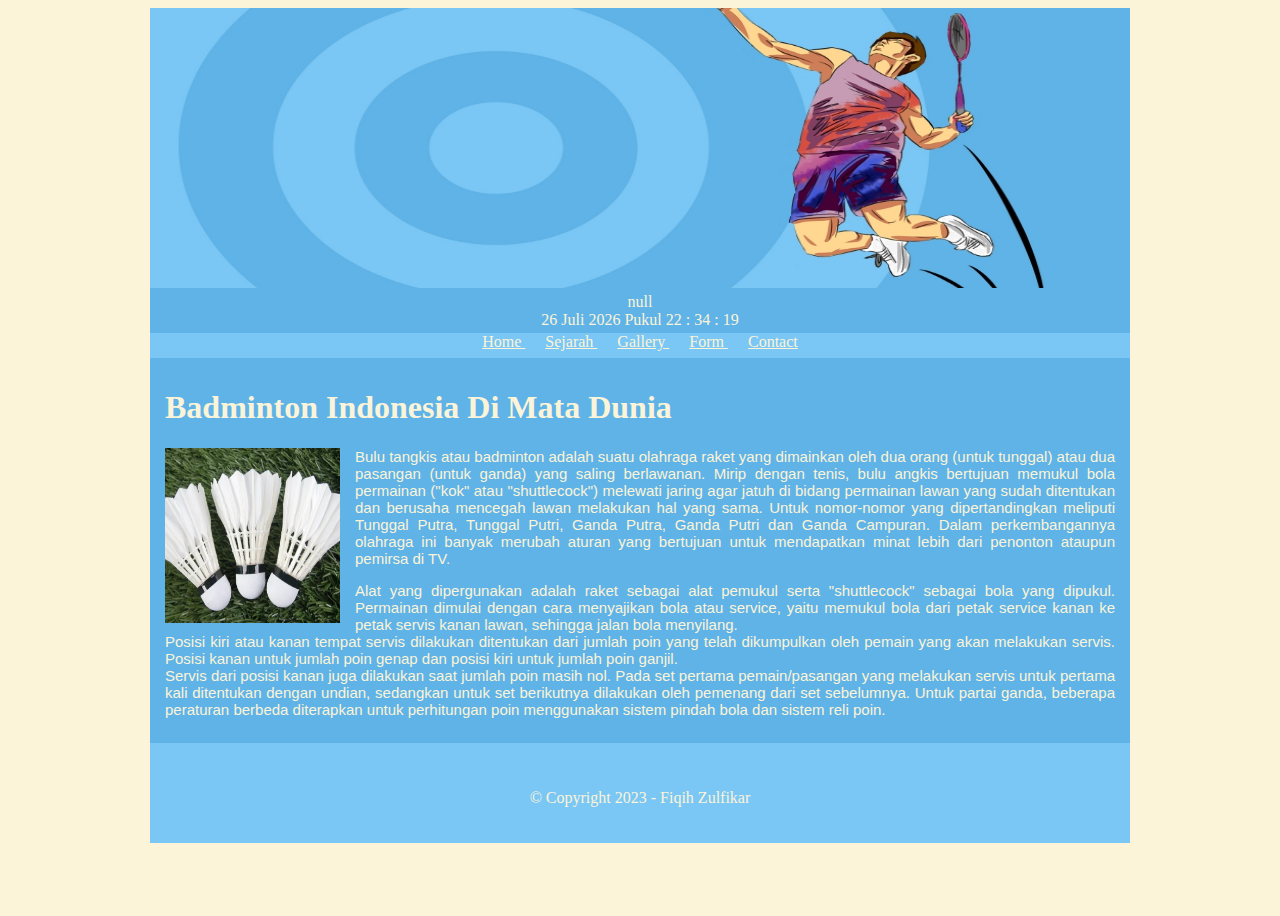
<file: index.html>
<!DOCTYPE html>
<html>
<head>
	<title> Sejarah Bulu Tangkis </title>
	<link rel="stylesheet" type="text/css" href="Home.css">
	
</head>

<body>
<div id = "container">
	<div id = "header"></div>
	<div id = "js">
		<script src = "wkt.js"></script>
	</div>
		<div id = "nav">
			<a href = "Index.html"> Home </a>
			<a href = "Sejarah.html"> Sejarah </a>
			<a href = "Gallery.html"> Gallery </a>
			<a href = "Form.html"> Form </a>
			<a href = "Contact.html"> Contact</a>
		</div>
		<div id = "content">
		<h1> Badminton Indonesia Di Mata Dunia </h1>
		<img src="img/cock.jpg">
		<p> Bulu tangkis atau badminton adalah suatu olahraga raket yang dimainkan oleh dua orang 
			(untuk tunggal) atau dua pasangan (untuk ganda) yang saling berlawanan. 
			Mirip dengan tenis, bulu angkis bertujuan memukul bola permainan ("kok" atau "shuttlecock") 
			melewati jaring agar jatuh di bidang permainan lawan yang sudah ditentukan dan berusaha mencegah lawan melakukan hal yang sama.
			Untuk nomor-nomor yang dipertandingkan meliputi Tunggal Putra, Tunggal Putri, Ganda Putra, Ganda Putri dan Ganda Campuran.
			Dalam perkembangannya olahraga ini banyak merubah aturan yang bertujuan untuk mendapatkan minat lebih dari penonton ataupun 
			pemirsa di TV.
		</p>
		<p> Alat yang dipergunakan adalah raket sebagai alat pemukul serta "shuttlecock" sebagai bola yang dipukul. 
			Permainan dimulai dengan cara menyajikan bola atau service, yaitu memukul bola dari petak service kanan ke petak servis kanan
			lawan, sehingga jalan bola menyilang.<br>
			Posisi kiri atau kanan tempat servis dilakukan ditentukan dari jumlah poin yang telah dikumpulkan oleh pemain yang akan
			melakukan servis. Posisi kanan untuk jumlah poin genap dan posisi kiri untuk jumlah poin ganjil. <br>
			Servis dari posisi kanan juga dilakukan saat jumlah poin masih nol.
			Pada set pertama pemain/pasangan yang melakukan servis untuk pertama kali ditentukan dengan undian, 
			sedangkan untuk set berikutnya dilakukan oleh pemenang dari set sebelumnya.
			Untuk partai ganda, beberapa peraturan berbeda diterapkan untuk perhitungan poin menggunakan sistem pindah bola 
			dan sistem reli poin.
		</p>
	</div>
	<div id = "footer">
		<p>
			&copy; Copyright 2023 - Fiqih Zulfikar 
		</p>
	</div>
</div>
</body>
</html>
</file>
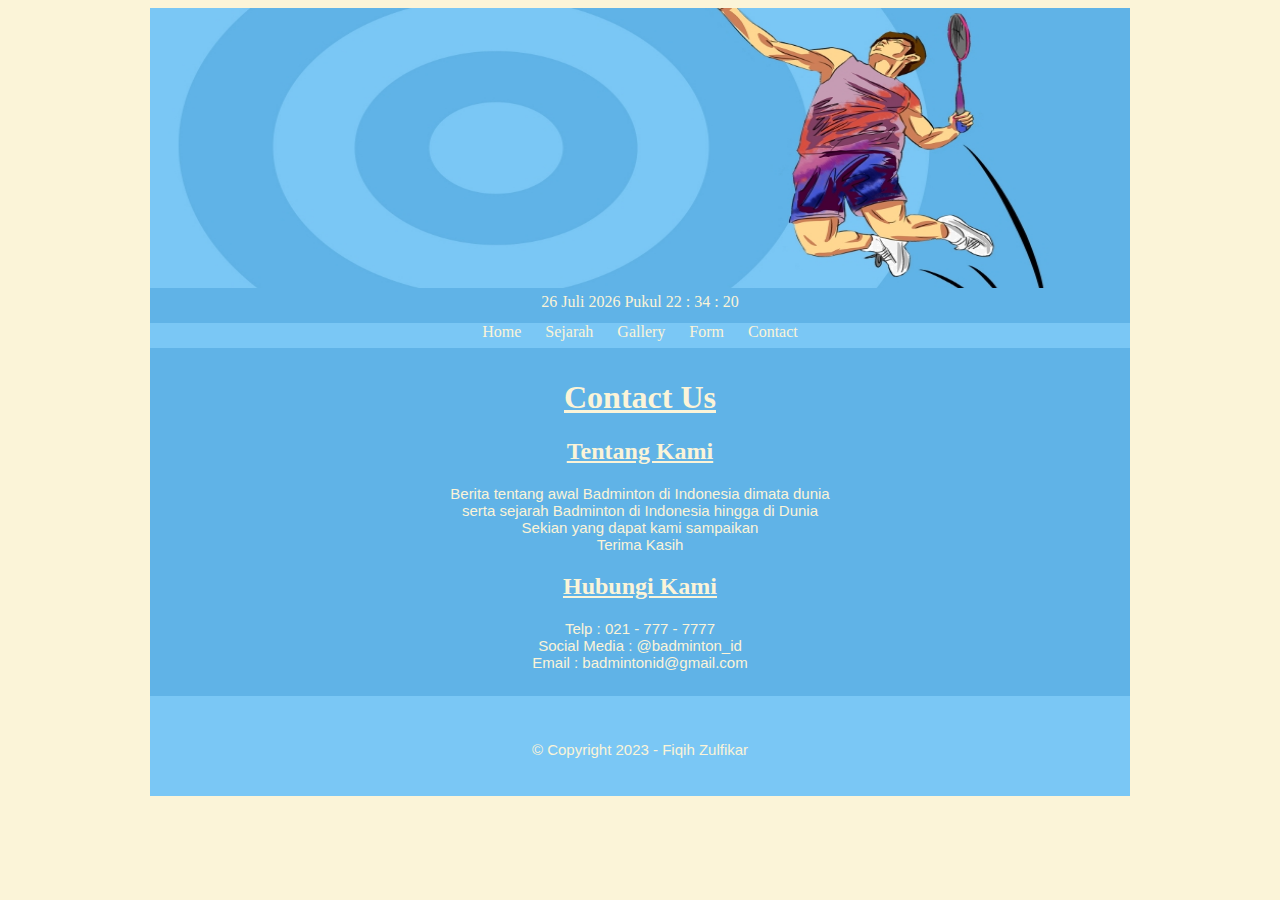
<file: Contact.html>
<!DOCTYPE html>
<html>
<head>
	<title> Sejarah Bulu Tangkis </title>
	<link rel="stylesheet" type="text/css" href="contact.css">
</head>
<body>
<div id = "container">
	<div id = "header"></div>
	<div id = "js">
		<script src = "wkt2.js"></script>
	</div>
		<div id = "nav">
			<a href = "Index.html"> Home </a>
			<a href = "Sejarah.html"> Sejarah </a>
			<a href = "Gallery.html"> Gallery </a>
			<a href = "Form.html"> Form </a>
			<a href = "Contact.html"> Contact</a>
		</div>
		<div id = "content">
            <h1> Contact Us </h1>
            <h2> Tentang Kami </h2>
            <p> Berita tentang awal Badminton di Indonesia dimata dunia <br>
                serta sejarah Badminton di Indonesia hingga di Dunia <br>
				Sekian yang dapat kami sampaikan <br>
				Terima Kasih 
            </p>

            <h2> Hubungi Kami </h2>
            <p> Telp : 021 - 777 - 7777 <br>
                Social Media : @badminton_id <br>
                Email : badmintonid@gmail.com
            </p>
	</div>
	<div id = "footer">
		<p>
			&copy; Copyright 2023 - Fiqih Zulfikar 
		</p>
	</div>
</div>
</body>
</html>
</file>
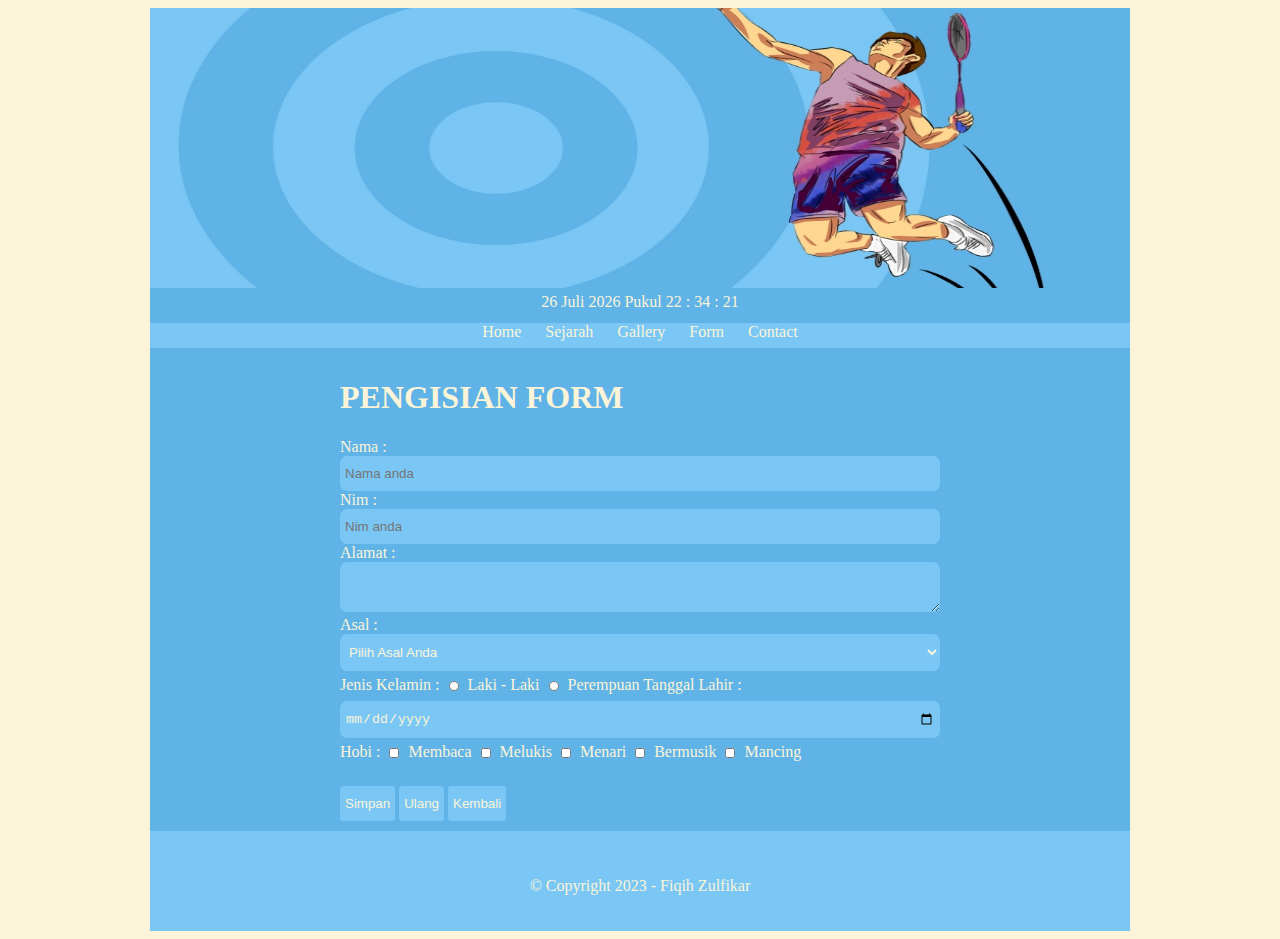
<file: Form.html>
<!DOCTYPE html>
<html lang="en">
<head>
    
    <title> Form </title>
    <link rel="stylesheet" type="text/css" href="Form.css">
 
</head>
<body>
    <div id="container">
        <div id = "header"></div>
        <div id = "js">
            <script src = "wkt2.js"></script>
        </div>
		        <div id = "nav">
                    <a href = "Index.html"> Home </a>
                    <a href = "Sejarah.html"> Sejarah </a>
                    <a href = "Gallery.html"> Gallery </a>
                    <a href = "Form.html"> Form </a>
                    <a href = "Contact.html"> Contact</a>
		        </div>
        <div class="form"></div>
            <form action="" method="POST">
                <h1> PENGISIAN FORM</h1>
                Nama : <input type="text" name="nama" placeholder="Nama anda">
                Nim : <input type="number" name="nim" placeholder="Nim anda">
                Alamat : <textarea> </textarea>
                Asal : <select>
                        <option> Pilih Asal Anda </option>
                        <option> Jakarta </option>
                        <option> Bogor </option>
                        <option> Depok </option>
                        <option> Tangerang </option>
                        <option> Bekasi </option>
                    </select>
                Jenis Kelamin : <input type="radio" name="gander" placeholder="Jenis kelamin anda"> Laki - Laki
                                <input type="radio" name="gander" placeholder="Jenis kelamin anda"> Perempuan
                Tanggal Lahir : <input type="date" name="tanggal" placeholder="Tanggal lahir anda">
                Hobi : <input type="checkbox" name="hobi" placeholder="Hobi anda"> Membaca
                        <input type="checkbox" name="hobi" placeholder="Hobi anda"> Melukis
                        <input type="checkbox" name="hobi" placeholder="Hobi anda"> Menari
                        <input type="checkbox" name="hobi" placeholder="Hobi anda"> Bermusik
                        <input type="checkbox" name="hobi" placeholder="Hobi anda"> Mancing
                        <br><br>

                        <input type="submit" value="Simpan">
                        <input type="reset" value="Ulang">
                        <input type="button" value="Kembali">
            </form>
        </div>
        <div id = "footer">
            <p>
                    &copy; Copyright 2023 - Fiqih Zulfikar 
            </p>
        </div>
    </div>
</body>
</html>
</file>
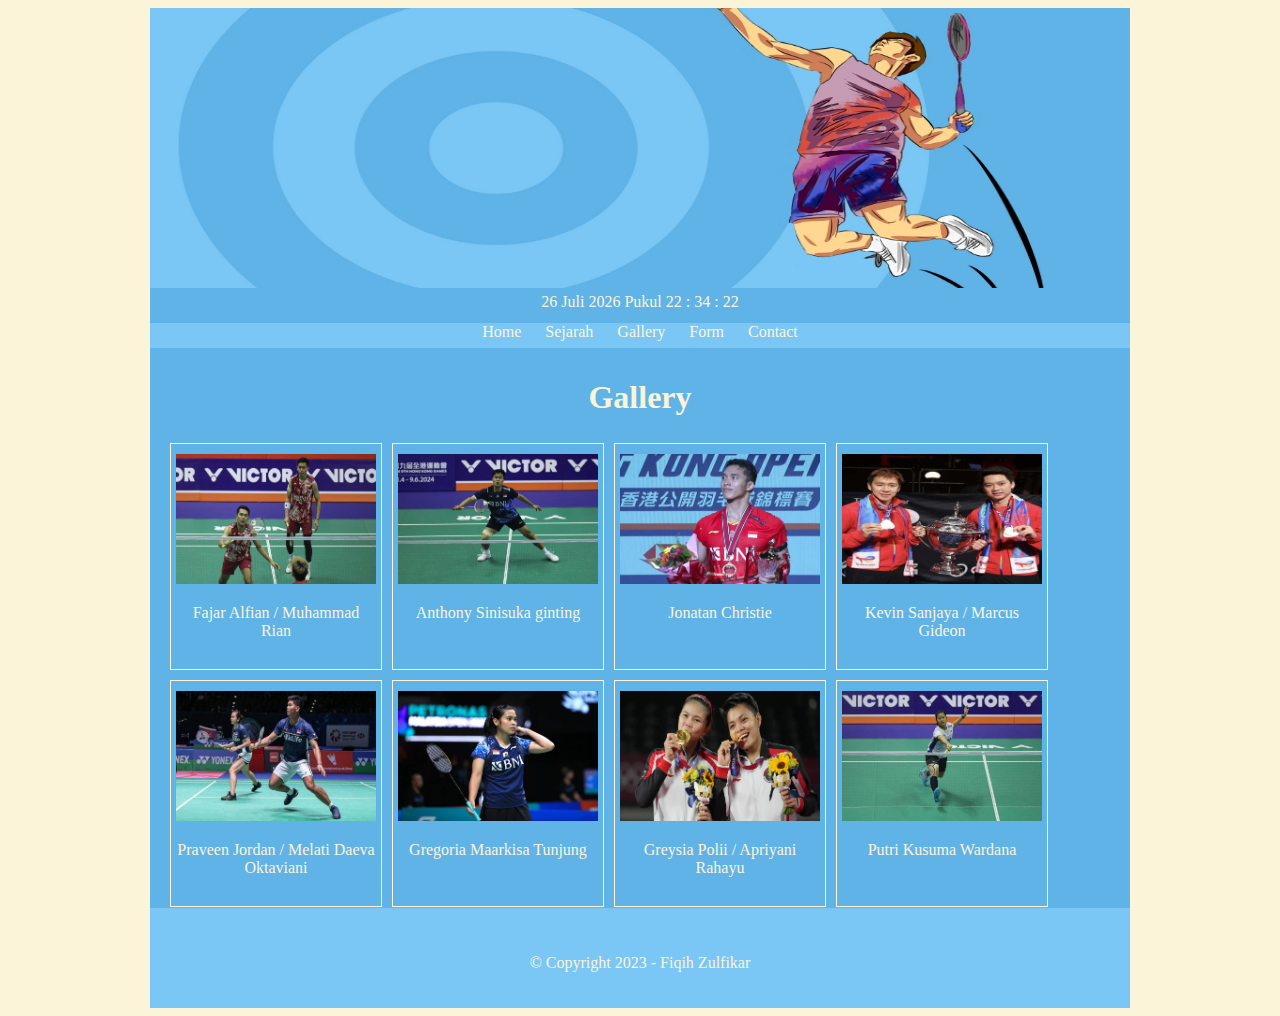
<file: Gallery.html>
<!DOCTYPE html>
<html lang="en">
<head>
    
    <title> Sejarah Bulu Tangkis </title>
    <link rel="stylesheet" type="text/css" href="Gallery.css">

</head>
<body>
    <div id = "container">
            <div id = "header"></div>
            <div id = "js">
                <script src = "wkt2.js"></script>
            </div>
		        <div id = "nav">
                    <a href = "Index.html"> Home </a>
                    <a href = "Sejarah.html"> Sejarah </a>
                    <a href = "Gallery.html"> Gallery </a>
                    <a href = "Form.html"> Form </a>
                    <a href = "Contact.html"> Contact</a>
		        </div>
                    <div id = "content">
                        <h1> Gallery </h1>
                        <div class="gambar">
                        <img src="img/fajar alfian.jpeg">
                            <p>Fajar Alfian / Muhammad Rian</p>
                        </div>

                        <div class="gambar">
                        <img src="img/ginting.jpeg">
                            <p>Anthony Sinisuka ginting</p>
                        </div>
                        
                        <div class="gambar">
                        <img src="img/jojo.jpg">
                            <p>Jonatan Christie</p>
                        </div>
                        
                        <div class="gambar">
                        <img src="img/TheMinions.jpeg">
                            <p>Kevin Sanjaya / Marcus Gideon</p>
                        </div>

                        <div class="gambar">
                        <img src="img/jordan okta.jpg">
                            <p>Praveen Jordan / Melati Daeva Oktaviani</p>
                        </div>

                        <div class="gambar">
                        <img src="img/Gregoria.jpg">
                            <p>Gregoria Maarkisa Tunjung</p>
                        </div>

                        <div class="gambar">
                        <img src="img/polli.jpg">
                            <p>Greysia Polii / Apriyani Rahayu</p>
                        </div>

                        <div class="gambar">
                        <img src="img/Putri kusuma.jpeg">
                            <p>Putri Kusuma Wardana</p>
                        </div>
                    </div>
            </div>
        <div id = "footer">
            <p>
                    &copy; Copyright 2023 - Fiqih Zulfikar 
            </p>
        </div>
    </div>
</body>
</html>
</file>
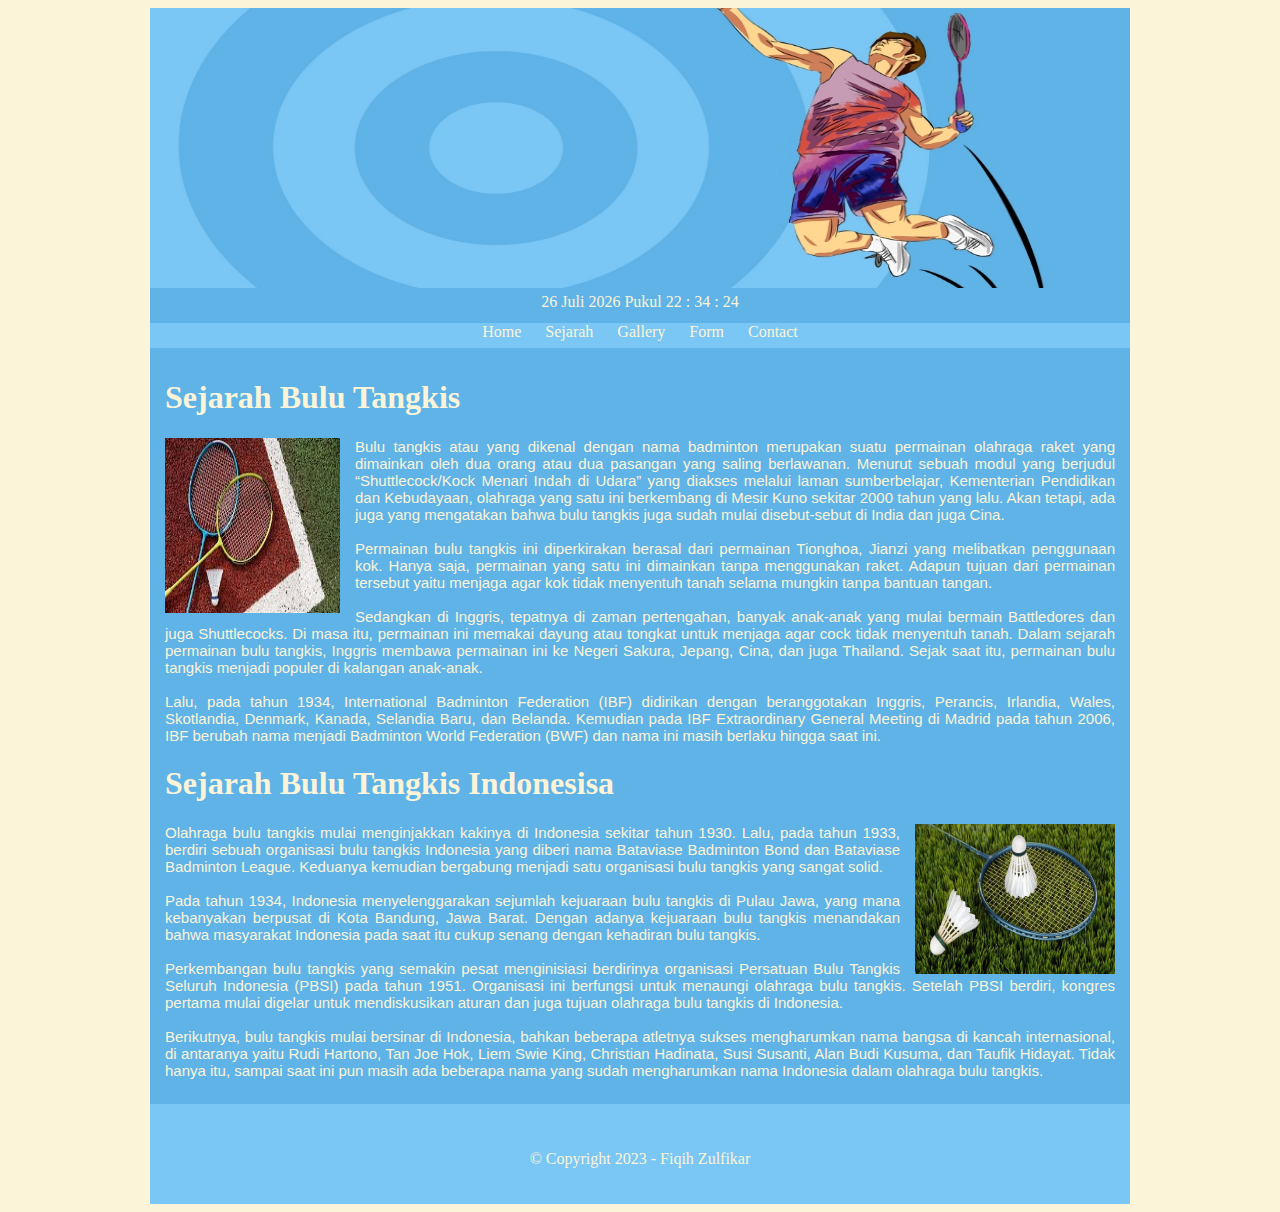
<file: Sejarah.html>
<!DOCTYPE html>
<html>
<head>
	
	<title> Sejarah Bulu Tangkis </title>
	<link rel="stylesheet" type="text/css" href="Sejarah.css">

</head>
<body>
	<div id = "container">
		<div id = "header"></div>
		<div id = "js">
			<script src = "wkt2.js"></script>
		</div>
			<div id = "nav">
			<a href = "Index.html"> Home </a>
			<a href = "Sejarah.html"> Sejarah </a>
			<a href = "Gallery.html"> Gallery </a>
			<a href = "Form.html"> Form </a>
			<a href = "Contact.html"> Contact</a>
		</div>
		<div id = "content">
			<h1> Sejarah Bulu Tangkis </h1>
			<img id = "img1" src = "img/badmin.jpeg">
			<p> Bulu tangkis atau yang dikenal dengan nama badminton merupakan suatu permainan olahraga raket yang
				dimainkan oleh dua orang atau dua pasangan yang saling berlawanan. Menurut sebuah modul yang berjudul 
				“Shuttlecock/Kock Menari Indah di Udara” yang diakses melalui laman sumberbelajar, Kementerian Pendidikan dan Kebudayaan, 
				olahraga yang satu ini berkembang di Mesir Kuno sekitar 2000 tahun yang lalu. Akan tetapi, ada juga yang mengatakan 
				bahwa bulu tangkis juga sudah mulai disebut-sebut di India dan juga Cina. <br><br>

				Permainan bulu tangkis ini diperkirakan berasal dari permainan Tionghoa, Jianzi yang melibatkan penggunaan kok. 
				Hanya saja, permainan yang satu ini dimainkan tanpa menggunakan raket. Adapun tujuan dari permainan tersebut yaitu 
				menjaga agar kok tidak menyentuh tanah selama mungkin tanpa bantuan tangan. <br><br>

				Sedangkan di Inggris, tepatnya di zaman pertengahan, banyak anak-anak yang mulai bermain Battledores dan juga 
				Shuttlecocks. Di masa itu, permainan ini memakai dayung atau tongkat untuk menjaga agar cock tidak menyentuh tanah. 
				Dalam sejarah permainan bulu tangkis, Inggris membawa permainan ini ke Negeri Sakura, Jepang, Cina, dan juga Thailand. 
				Sejak saat itu, permainan bulu tangkis menjadi populer di kalangan anak-anak. <br><br>

				Lalu, pada tahun 1934, International Badminton Federation (IBF) didirikan dengan beranggotakan Inggris, Perancis, 
				Irlandia, Wales, Skotlandia, Denmark, Kanada, Selandia Baru, dan Belanda. Kemudian pada IBF Extraordinary General Meeting 
				di Madrid pada tahun 2006, IBF berubah nama menjadi Badminton World Federation (BWF) dan nama ini masih berlaku hingga 
				saat ini.
			</p>
			<h1> Sejarah Bulu Tangkis Indonesisa </h1>
			<img class = "img2" src = "img/badmin2.jpg">
			<p>	Olahraga bulu tangkis mulai menginjakkan kakinya di Indonesia sekitar tahun 1930. Lalu, pada tahun 1933, 
				berdiri sebuah organisasi bulu tangkis Indonesia yang diberi nama Bataviase Badminton Bond dan 
				Bataviase Badminton League. Keduanya kemudian bergabung menjadi satu organisasi bulu tangkis yang sangat solid.<br><br>

				Pada tahun 1934, Indonesia menyelenggarakan sejumlah kejuaraan bulu tangkis di Pulau Jawa, yang mana kebanyakan 
				berpusat di Kota Bandung, Jawa Barat. Dengan adanya kejuaraan bulu tangkis menandakan bahwa masyarakat Indonesia 
				pada saat itu cukup senang dengan kehadiran bulu tangkis. <br><br>

				Perkembangan bulu tangkis yang semakin pesat menginisiasi berdirinya organisasi 
				Persatuan Bulu Tangkis Seluruh Indonesia (PBSI) pada tahun 1951. Organisasi ini berfungsi untuk menaungi olahraga 
				bulu tangkis. Setelah PBSI berdiri, kongres pertama mulai digelar untuk mendiskusikan aturan dan juga tujuan 
				olahraga bulu tangkis di Indonesia. <br><br>

				Berikutnya, bulu tangkis mulai bersinar di Indonesia, bahkan beberapa atletnya sukses mengharumkan nama bangsa di 
				kancah internasional, di antaranya yaitu Rudi Hartono, Tan Joe Hok, Liem Swie King, Christian Hadinata, Susi Susanti, 
				Alan Budi Kusuma, dan Taufik Hidayat. Tidak hanya itu, sampai saat ini pun masih ada beberapa nama yang sudah 
				mengharumkan nama Indonesia dalam olahraga bulu tangkis.
			</p>
		</div>
		<div id = "footer">
			<p>
				&copy; Copyright 2023 - Fiqih Zulfikar 
			</p>
		</div>
	</div>
	
</body>
</html>
</file>
<file: Home.css>
body{
    background-color: #FBF4D8;
    }
    #container{
        width: 980px;
        height: 900px;
        margin-right: auto;
        margin-left: auto;
    }
    #header {
        width: 980px;
        height: 280px;
        background-color: #7AC7F5;
        background-image: url("img/Banner.jpg");
        background-size: 100% 100%;
    }
    #js {
        width: 960px;
        height: 35px;
        color: #FBF4D8;
        background: #60B3E7;
        border-style: none;
        text-align: center;
        margin: auto;
        padding: 5px 10px 5px 10px;
    }
    #nav {
        width: 980px;
        height: 25px;
        background: #7AC7F5;
        border-style: none;
        text-align: center;
        margin: auto;
    }
    #nav a{
        color: #FBF4D8;
        text-decoration: underline;
        padding: 7px 10px 5px 10px;
    }
    #content {
        width: 950px;
        height: auto;
        background-color: #60B3E7;
        padding: 10px 15px 10px 15px;
    }
    #content img{
        width: 175px;
        height: 175px;
        float: left;
        margin-right: 15px;
    }
    #content h1{
        color: #FBF4D8;
    }
    #content p{
        font-family: Arial;
        font-size: 15px;
        text-align: justify;
        color: #FBF4D8;
    }
    #footer {
        width: 980px;
        height: 70px;
        background-color: #7AC7F5;
        padding-top: 30px;
    }
    #footer P{
        color: #FBF4D8;
        text-align: center;

    }
</file>
<file: contact.css>
body {
    background-color: #FBF4D8;
}
#container {
    width: 980px;
    margin: auto;
    background-color: #60B3E7;
}
#header {
    width: 980px;
    height: 280px;
    background-color: #7AC7F5;
    background-image: url("img/Banner.jpg");
    background-size: 100% 100%;
}
#js {
    width: 960px;
    height: 25px;
    color: #FBF4D8;
    background: #60B3E7;
    border-style: none;
    text-align: center;
    margin: auto;
    padding: 5px 10px 5px 10px;
}
#nav {
    width: 980px;
    height: 25px;
    background: #7AC7F5;
    border-style: none;
    text-align: center;
    margin: auto;
}
#nav a {
    color: #FBF4D8;
    text-decoration: none;
    padding: 5px 10px  5px 10px;
}
#content {
    width: 950px;
    height: auto;
    background-color: #60B3E7;
    padding: 10px 15px 10px 15px;
}
h1 {
    color: #FBF4D8;
    text-align: center;
    text-decoration: underline;
}
h2 {
    color: #FBF4D8;
    text-decoration: underline;
    text-align: center;
}
P {
    color: #FBF4D8;
    font-family: Arial;
    font-size: 15px;
    text-align: center;		
}
#footer {
width: 980px;
height: 70px;
margin: auto;
background-color: #7AC7F5;
padding-top: 30px;
}
#footer P{
color: #FBF4D8;
text-align: center;
}
</file>
<file: Form.css>
body{
    background-color: #FBF4D8;
    }
    #container{
        width: 980px;
        margin: auto;
        background-color: #60B3E7;
    }
    #header {
        width: 980px;
        height: 280px;
        background-color: #7AC7F5;
        background-image: url("img/Banner.jpg");
        background-size: 100% 100%;
    }	
    #js {
        width: 960px;
        height: 25px;
        color: #FBF4D8;
        background: #60B3E7;
        border-style: none;
        text-align: center;
        margin: auto;
        padding: 5px 10px 5px 10px;
    }
    #nav {
        width: 980px;
        height: 25px;
        background: #7AC7F5;
        border-style: none;
        text-align: center;
        margin: auto;
    }
    #nav a{
        color: #FBF4D8;
        text-decoration: none;
        padding: 5px 10px 5px 10px;
    }
    form{
        color: #FBF4D8;
        width: 600px;
        margin: auto;
        padding: 10px 5px;
        border-radius: 10px;
        background-color: #60B3E7;
    }
    #h1 {
        margin: auto;
        color: #FBF4D8;
        text-align: center;
        font-size: 22px;
    }
    input[type=text], input[type=number], input[type=date], textarea, select{
    width: 100%;
    background-color: #7AC7F5;
    padding: 10px 5px;
    color: #FBF4D8;
    border-radius: 7px;
    border: none;
    box-sizing: border-box;
    }
    input[type=radio], input[type=checkbox]{
        color: #FBF4D8;
        height: 10px;
        width: 10px;
        vertical-align: middle;
        margin: 10px 5px;
    }
    input[type=submit], input[type=reset], input[type=button]{
        background-color: #7AC7F5;
        color: #FBF4D8;
        padding: 10px 5px;
        border: none;
        border-radius: 3px;
    }
    #footer {
        width: 980px;
        height: 70px;
        margin: auto;
        background-color: #7AC7F5;
        padding-top: 30px;
    }
    #footer P{
        color: #FBF4D8;
        text-align: center;

    }
</file>
<file: Gallery.css>
body{
    background-color: #FBF4D8;
    }
    #container{
        width: 980px;
        height: 900px;
        margin: auto;
    }
    #header {
        width: 980px;
        height: 280px;
        background-color: #7AC7F5;
        background-image: url("img/Banner.jpg");
        background-size: 100% 100%;
    }	
    #js {
        width: 960px;
        height: 25px;
        color: #FBF4D8;
        background: #60B3E7;
        border-style: none;
        text-align: center;
        margin: auto;
        padding: 5px 10px 5px 10px;
    }
    #nav {
        width: 980px;
        height: 25px;
        background: #7AC7F5;
        border-style: none;
        text-align: center;
        margin: auto;
    }
    #nav a{
        color: #FBF4D8;
        text-decoration: none;
        padding: 5px 10px 5px 10px;
    }
    #content {
        width: 950px;
        height: 580px;
        background-color: #60B3E7;
        padding: 10px 15px 10px 15px;
    }
    #content h1{
        color: #FBF4D8;
        text-align: center;
    }
    .gambar {
        float: left;
        margin: 5px;
        width: 200px;
        height: 205px;
        padding: 10px 5px;
        border: 1px solid #FBF4D8;
    }
    p{
        text-align: center;
        font-size: 16px;
        color: #FBF4D8;
    }
    img{
       width: 200px;
    
    }
    #footer {
        width: 980px;
        height: 70px;
        margin: auto;
        background-color: #7AC7F5;
        padding-top: 30px;
    }
    #footer P{
        color: #FBF4D8;
        text-align: center;

    }
</file>
<file: Sejarah.css>
body{
    background-color: #FBF4D8;
    }
    #container{
        width: 980px;
        margin-right: auto;
        margin-left: auto;
    }
    #header {
        width: 980px;
        height: 280px;
        background-color: #7AC7F5;
        background-image: url("img/Banner.jpg");
        background-size: 100% 100%;
    }	
    #js {
        width: 960px;
        height: 25px;
        color: #FBF4D8;
        background: #60B3E7;
        border-style: none;
        text-align: center;
        margin: auto;
        padding: 5px 10px 5px 10px;
    }
    #nav {
        width: 980px;
        height: 25px;
        background: #7AC7F5;
        border-style: none;
        text-align: center;
        margin: auto;
    }
    #nav a{
        color: #FBF4D8;
        text-decoration: none;
        padding: 5px 10px 5px 10px;
    }
    #content {
        width: 950px;
        height: auto;
        background-color: #60B3E7;
        padding: 10px 15px 10px 15px;
    }
    #img1{
        width: 175px;
        height: 175px;
        float: left;
        margin-right: 15px;
    }
    .img2 {
        width: 200px;
        height: 150px;
        float: right;
        margin-left: 15px;
    }
    #content h1{
        color: #FBF4D8;
    }
    #content p{
        font-family: Arial;
        font-size: 15px;
        text-align: justify;
        color: #FBF4D8;
    }
    #footer {
        width: 980px;
        height: 70px;
        background-color: #7AC7F5;
        padding-top: 30px;
    }
    #footer P{
        color: #FBF4D8;
        text-align: center;

    }
</file>
